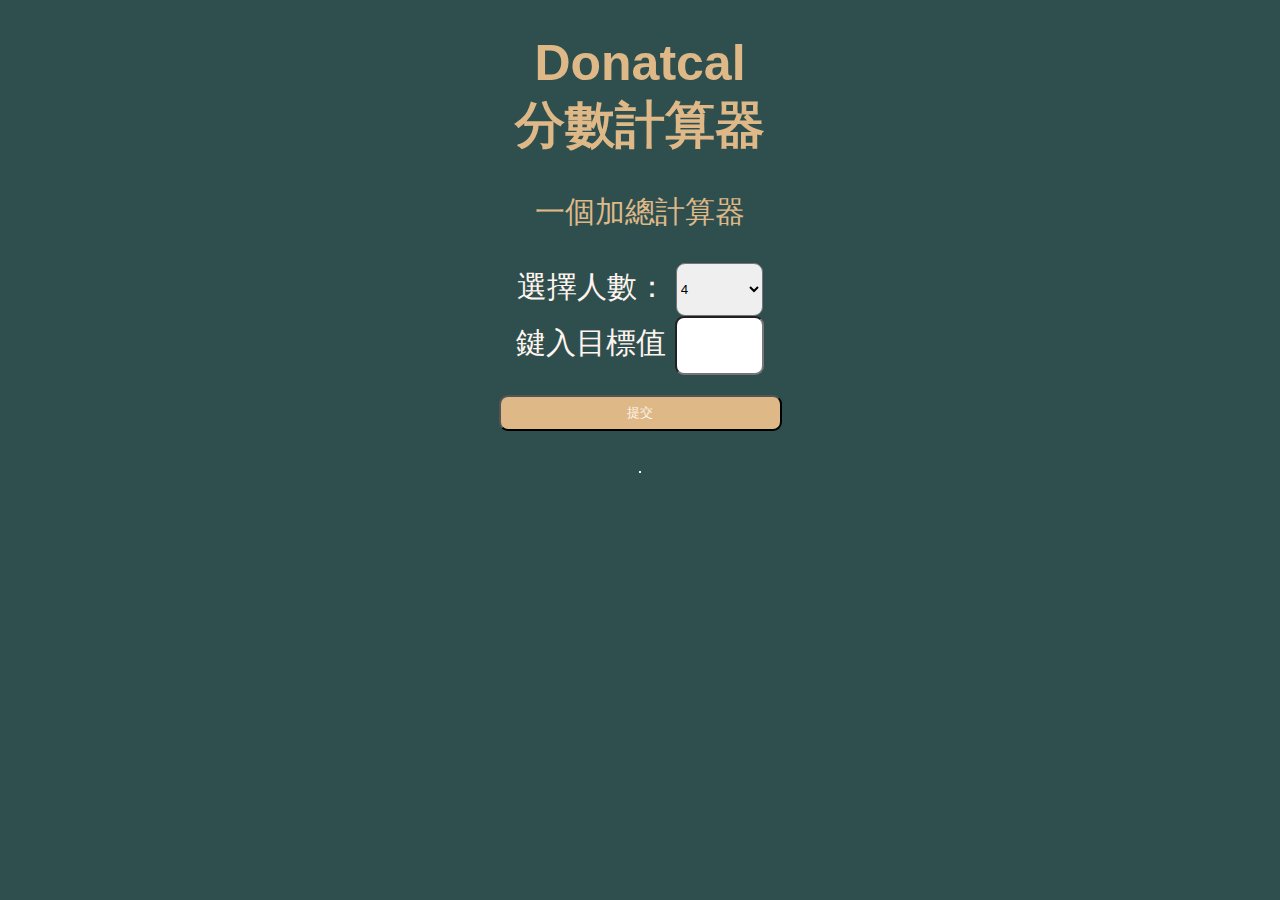
<file: index.html>
<!DOCTYPE html>
<html>
  <head>
    <!-- Google Tag Manager -->
    <script>(function(w,d,s,l,i){w[l]=w[l]||[];w[l].push({'gtm.start':
    new Date().getTime(),event:'gtm.js'});var f=d.getElementsByTagName(s)[0],
    j=d.createElement(s),dl=l!='dataLayer'?'&l='+l:'';j.async=true;j.src=
    'https://www.googletagmanager.com/gtm.js?id='+i+dl;f.parentNode.insertBefore(j,f);
    })(window,document,'script','dataLayer','GTM-W9MPWHL');</script>
    <!-- End Google Tag Manager -->
    <!-- Global site tag (gtag.js) - Google Analytics -->
    <script async src="https://www.googletagmanager.com/gtag/js?id=G-EBL9MBGB2E"></script>
    <script>
      window.dataLayer = window.dataLayer || [];
      function gtag(){dataLayer.push(arguments);}
      gtag('js', new Date());

      gtag('config', 'G-EBL9MBGB2E');
    </script>
    
    <meta charset="utf-8">
    <meta name="viewport" content="width=device-width,initial-scale=1">
    <link rel="stylesheet" href="style.css">
    <title>Donatcal</title>
    
    <style>
      

    </style>
  </head>

  <body>
    <!-- Google Tag Manager (noscript) -->
    <noscript><iframe src="https://www.googletagmanager.com/ns.html?id=GTM-W9MPWHL"
    height="0" width="0" style="display:none;visibility:hidden"></iframe></noscript>
    <!-- End Google Tag Manager (noscript) -->
    <h1>Donatcal<br>分數計算器</h1>

    <p>
        一個加總計算器
    </p>
    <div class="result">
    <span class="goal"></span>
    <span class="totalScore"></span>
    </div>
    <div class="submitForm">
      <label for=“players”>選擇人數：</label>
      <select name="players" id="players">
        <option value='4'>4</option>
        <option value='5'>5</option>
        <option value='6'>6</option>
        <option value='7'>7</option>
      </select><br>
      <label for="goalField">鍵入目標值</label>
      <input type="number" id="goalField" class="goalField" pattern="[0-9]*"><br>
      <input type="submit" value="提交" class="goalSubmit">
    </div>
    
    <table id="table"></table>

    <div class = "gameOver" style = "display: none">
      <div><h1>任務完成！</h1></div>
      <p>請截圖保存或重載開始新的一局！</p>
    </div>

    <script src="donatcal.js"></script>
  </body>
</html>
</file>
<file: style.css>
html {
  font-family: sans-serif;
}

body {
  background-color: darkslategrey;

  margin: 0 auto;
}

h1 {
  font-size: 50px;
  text-align: center;
  color: burlywood;
}

p {
  color: burlywood;
  font-size: 30px;
  text-align: center;
}

#players {  
  width: 87px;
  height: 53px;
  vertical-align: middle;
  border-radius: 9px;
}

.submitForm {  
  text-align: center;
  font-size: 30px;
  color: seashell;
}
.inpbox, .goalField {
  width: 81px;
  height: 53px;
  vertical-align: middle;
  border-radius: 9px;
}
.recbtn, .goalSubmit {
  background-color: burlywood;
  color: seashell;
  width: 283px;
  margin: 20px;
  height: 36px;
  border-radius: 9px;
  vertical-align: middle;
}


.result {
  text-align: center;
  font-size: 25px;
  color: seashell;
}


table, td {
  text-align: center;
  border: 1px solid seashell;
  position: relative;
  margin: 20px auto;
  color: seashell;
  font-size: 40px;
}

td {
  width: 200px;
  margin: auto;
}

#recinp {
  text-align: center;
}

.inplbl {
  display: inline-block;
  margin: 0 70px 0 0;
  color: seashell;
  font-size: 30px;
}
</file>
